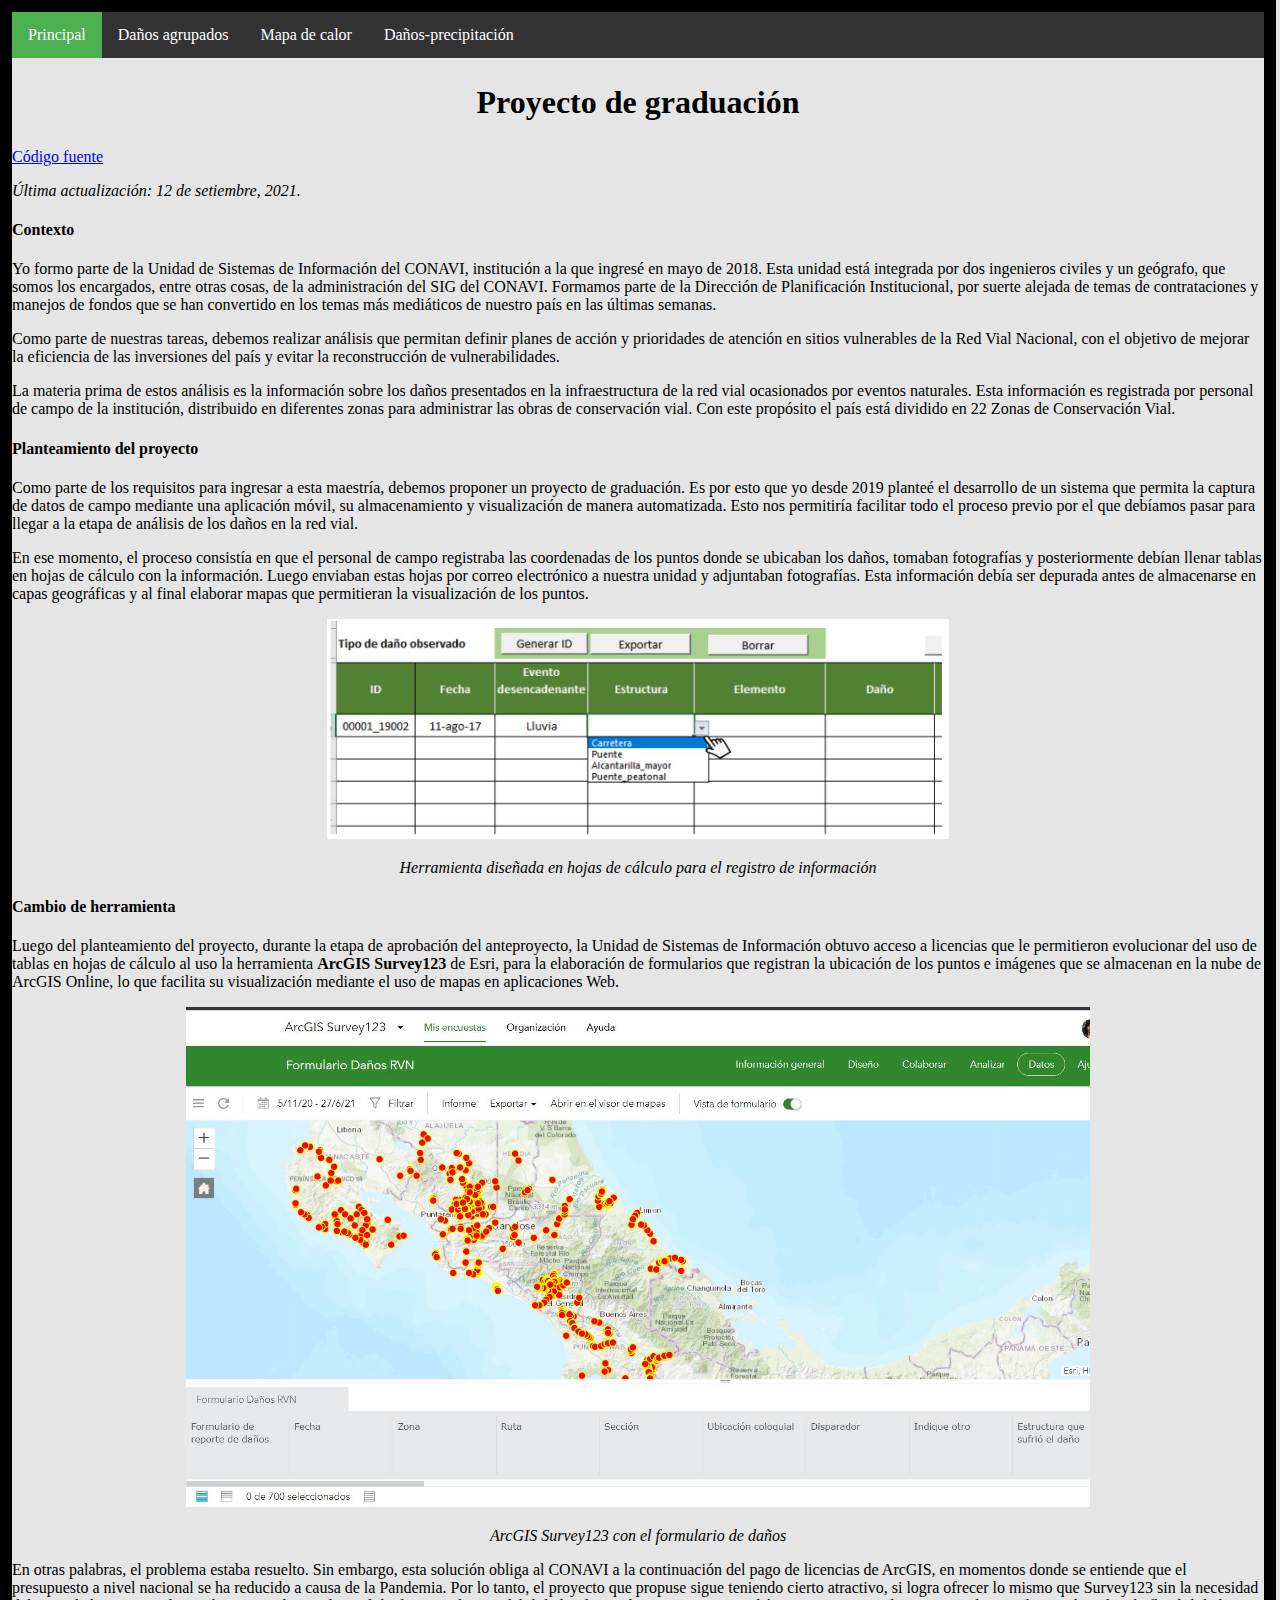
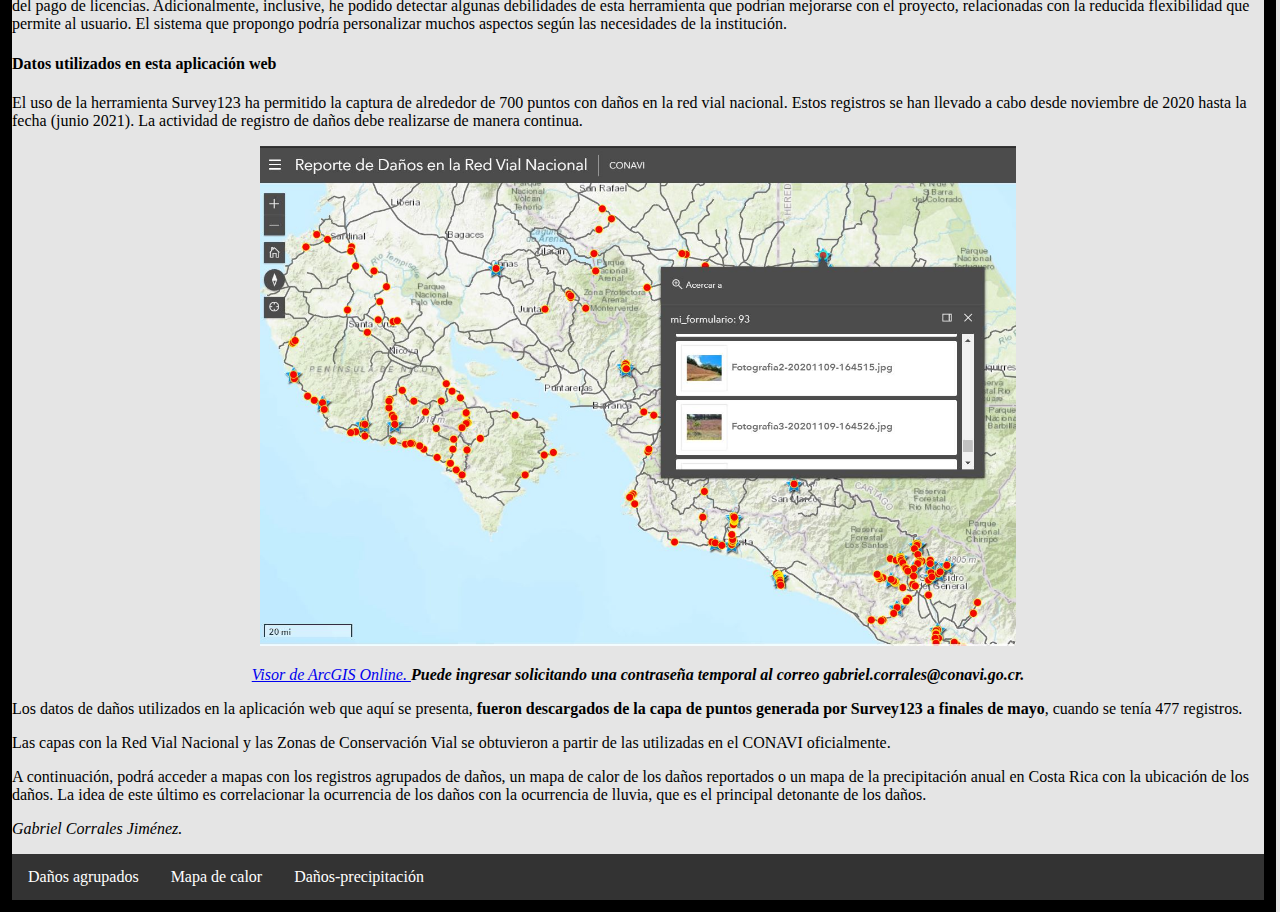
<file: index.html>
<!DOCTYPE html>
<html lang="es">
<head>
    <meta charset="UTF-8">
    <title>Proyecto Gabriel Corrales J</title>    
	<!-- Estilos personalizados -->
	<link rel="stylesheet" href="css/estilos.css">
</head>
<body>
	<ul>
	  <li><a class="active" href="index.html">Principal</a></li>
	  <li><a href="agrupados.html">Daños agrupados</a></li>
	  <li><a href="mapa_calor.html">Mapa de calor</a></li>
	  <li><a href="precipitacion.html">Daños-precipitación</a></li>
	</ul>
	
	<center><h1>Proyecto de graduación</h1></center>
	
	<a href="https://github.com/ggaltar/visor_danos">Código fuente</a>
	
	<p class = "italica">
	Última actualización: 12 de setiembre, 2021.
	</p>

	
	
	<h4>Contexto</h4>
	
	<p>
	Yo formo parte de la Unidad de Sistemas de Información del CONAVI, institución a la que ingresé en mayo de 2018. Esta unidad está integrada por dos ingenieros civiles y un geógrafo, que somos los encargados, entre otras cosas, de la administración del SIG del CONAVI. Formamos parte de la Dirección de Planificación Institucional, por suerte alejada de temas de contrataciones y manejos de fondos que se han convertido en los temas más mediáticos de nuestro país en las últimas semanas.
	</p>

	<p>
	Como parte de nuestras tareas, debemos realizar análisis que permitan definir planes de acción y prioridades de atención en sitios vulnerables de la Red Vial Nacional, con el objetivo de mejorar la eficiencia de las inversiones del país y evitar la reconstrucción de vulnerabilidades.
	</p>
	
	<p>
	La materia prima de estos análisis es la información sobre los daños presentados en la infraestructura de la red vial ocasionados por eventos naturales. Esta información es registrada por personal de campo de la institución, distribuido en diferentes zonas para administrar las obras de conservación vial. Con este propósito el país está dividido en 22 Zonas de Conservación Vial.
	</p>
	
	<h4>Planteamiento del proyecto</h4>

	<p>
	Como parte de los requisitos para ingresar a esta maestría, debemos proponer un proyecto de graduación. Es por esto que yo desde 2019 planteé el desarrollo de un sistema que permita la captura de datos de campo mediante una aplicación móvil, su almacenamiento y visualización de manera automatizada. Esto nos permitiría facilitar todo el proceso previo por el que debíamos pasar para llegar a la etapa de análisis de los daños en la red vial. 
	</p>

	<p>
	En ese momento, el proceso consistía en que el personal de campo registraba las coordenadas de los puntos donde se ubicaban los daños, tomaban fotografías y posteriormente debían llenar tablas en hojas de cálculo con la información. Luego enviaban estas hojas por correo electrónico a nuestra unidad y adjuntaban fotografías. Esta información debía ser depurada antes de almacenarse en capas geográficas y al final elaborar mapas que permitieran la visualización de los puntos.	
	</p>

	<center>
	<img src="img/herramientaExcel.jpg" alt="herramientaExcel" height="220">
	<p class = "italica">
	Herramienta diseñada en hojas de cálculo para el registro de información
	</p>
	</center>

	<h4>Cambio de herramienta</h4>
	
	<p>
	Luego del planteamiento del proyecto, durante la etapa de aprobación del anteproyecto, la Unidad de Sistemas de Información obtuvo acceso a licencias que le permitieron evolucionar del uso de tablas en hojas de cálculo al uso la herramienta <strong>ArcGIS Survey123</strong> de Esri, para la elaboración de formularios que registran la ubicación de los puntos e imágenes que se almacenan en la nube de ArcGIS Online, lo que facilita su visualización mediante el uso de mapas en aplicaciones Web.
	</p>

	<center>
	<img src="img/survey.JPG" alt="Survey123" height="500">
	<p class = "italica">
	ArcGIS Survey123 con el formulario de daños
	</p>
	</center>
	
	<p>
	En otras palabras, el problema estaba resuelto. Sin embargo, esta solución obliga al CONAVI a la continuación del pago de licencias de ArcGIS, en momentos donde se entiende que el presupuesto a nivel nacional se ha reducido a causa de la Pandemia. Por lo tanto, el proyecto que propuse sigue teniendo cierto atractivo, si logra ofrecer lo mismo que Survey123 sin la necesidad del pago de licencias. Adicionalmente, inclusive, he podido detectar algunas debilidades de esta herramienta que podrían mejorarse con el proyecto, relacionadas con la reducida flexibilidad que permite al usuario. El sistema que propongo podría personalizar muchos aspectos según las necesidades de la institución.	
	</p>
	
	<h4>Datos utilizados en esta aplicación web</h4>
	
	<p>
	El uso de la herramienta Survey123 ha permitido la captura de alrededor de 700 puntos con daños en la red vial nacional. Estos registros se han llevado a cabo desde noviembre de 2020 hasta la fecha (junio 2021). La actividad de registro de daños debe realizarse de manera continua.	
	</p>
	
	<center>
	<a href="https://conavicr.maps.arcgis.com/apps/Styler/index.html?appid=cd8a833de91f44ddbf08366496d5db48">
	<img src="img/visorArcGIS.JPG" alt="Survey123" height="500">
	</a>
	<p class = "italica">
	<a href="https://conavicr.maps.arcgis.com/apps/Styler/index.html?appid=cd8a833de91f44ddbf08366496d5db48">
	Visor de ArcGIS Online. </a><strong>Puede ingresar solicitando una contraseña temporal al correo gabriel.corrales@conavi.go.cr.</strong>
	</p>
	</center>
	
	<p>
	Los datos de daños utilizados en la aplicación web que aquí se presenta, <strong>fueron descargados de la capa de puntos generada por Survey123 a finales de mayo</strong>, cuando se tenía 477 registros.
	</p>

	<p>
	Las capas con la Red Vial Nacional y las Zonas de Conservación Vial se obtuvieron a partir de las utilizadas en el CONAVI oficialmente.
	</p>
	
	<p>
	A continuación, podrá acceder a mapas con los registros agrupados de daños, un mapa de calor de los daños reportados o un mapa de la precipitación anual en Costa Rica con la ubicación de los daños. La idea de este último es correlacionar la ocurrencia de los daños con la ocurrencia de lluvia, que es el principal detonante de los daños.
	</p>

	<p class = "italica">
	Gabriel Corrales Jiménez.
	</p>


	<nav class="menu">
		<ul>
			<li><a href="agrupados.html">Daños agrupados</a></li>
			<li><a href="mapa_calor.html">Mapa de calor</a></li>
			<li><a href="precipitacion.html">Daños-precipitación</a></li>
		</ul>
	</nav>
</body>
</html>
</file>
<file: css/estilos.css>
#mapid { 
  height: 580px;
  width: 75%;
  border: 1px solid #BFBFBF;
}

p {
    color:black;
    font-size:100%;
}

h1 {
    background-color:#E5E5E5;
	padding: 5px 10px;
}

body {
    background-color:#E5E5E5;
    color:black;
    margin:0 4px 0 0;
    border:12px solid;
}

ul {
  list-style-type: none;
  margin: 0;
  padding: 0;
  overflow: hidden;
  background-color: #333;
}

li {
  float: left;
}

li a {
  display: block;
  color: white;
  text-align: center;
  padding: 14px 16px;
  text-decoration: none;
}

  li a:hover {
  background-color: #111;
}

.active {
  background-color: #4CAF50;
}

.negrita {
    font-weight: bold;
}

.italica {
    font-style: italic;
}

/*Selectores para la leyenda de leaflet-choroplet */
.legend {
	color: #555;
	padding: 6px 8px;
	font: 12px Arial, Helvetica, sans-serif;
	font-weight: bold;
	background: white;
	background: rgba(255,255,255,0.8);
	box-shadow: 0 0 15px rgba(0,0,0,0.2);
	border-radius: 5px;
}
.legend ul {
	list-style-type: none;
	padding: 0;
	margin: 0;
	clear: both;
}
.legend li {
	display: inline-block;
	width: 30px;
	height: 22px;
}
.legend .min {
	float: left;
	padding-bottom: 5px;
}
.legend .max {
	float: right;
}
.estiloIconos {
  color: red;
}

.column {
  float: left;
  width: 40%;
}

/* Clear floats after the columns */
.row:after {
  content: "";
  display: table;
  clear: both;
}
</file>
